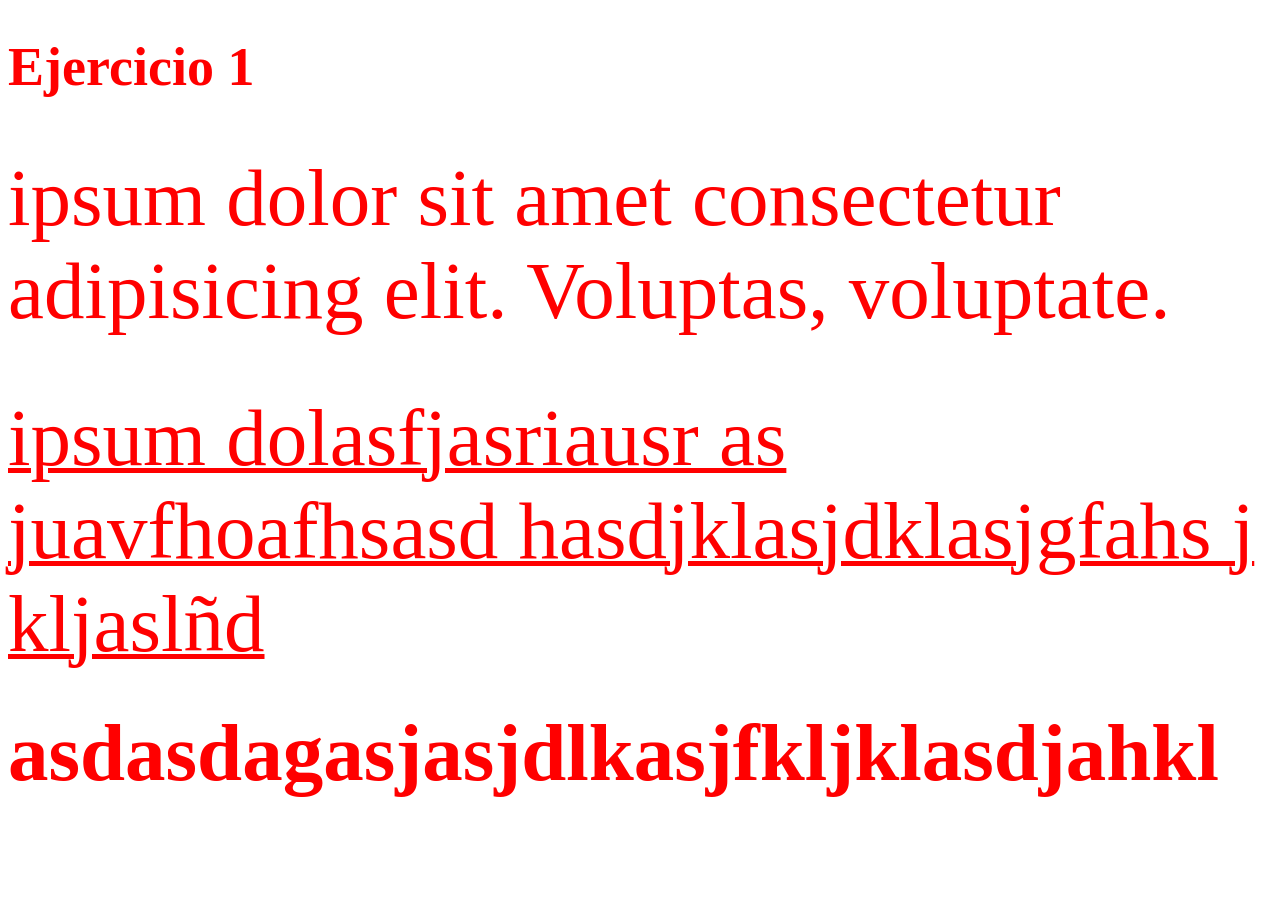
<file: act2/ejercicio1/index.html>
<!DOCTYPE html>
<html lang="en">
<head>
    <meta charset="UTF-8">
    <meta name="viewport" content="width=device-width, initial-scale=1.0">
    <title>Act 2</title>
    <link rel="stylesheet" href="estilo.css">
</head>
<!-- Write	a	CSS	rule	that	makes	all	text	1.5	times	larger	than	the	base	font	of	the	system	and
colors	the	text	red. -->
<body>
    <h1>Ejercicio 1</h1>
    <p><lorem> ipsum dolor sit amet consectetur adipisicing elit. Voluptas, voluptate.</lorem></p>
    <a href="index.html"><lorem> ipsum dolasfjasriausr as juavfhoafhsasd hasdjklasjdklasjgfahs j kljaslñd </lorem></a>
    <h1> <lorem> asdasdagasjasjdlkasjfkljklasdjahkl </lorem></h1>
</html>
</file>
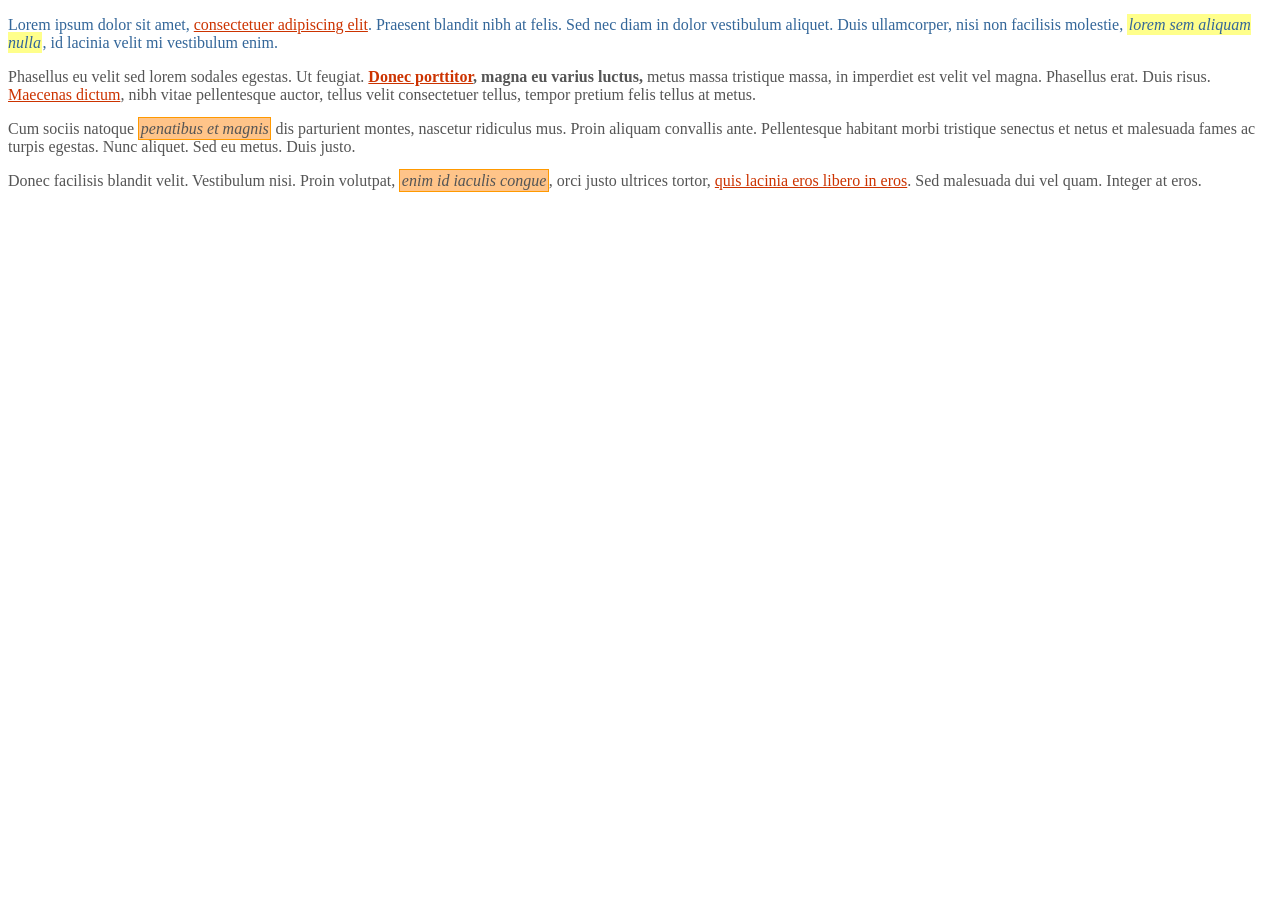
<file: act1/ejercicio1.html>
<!DOCTYPE html>

<html lang="en">

<head>
    <meta charset="UTF-8">
    <meta name="viewport" content="width=device-width, initial-scale=1.0">
    <title>Ejercicio de selectores</title>
    <link rel="stylesheet" href="estilos1.css">
</head>

<body>
<div id="primero">
 <p>Lorem ipsum dolor sit amet, <a href="#">consectetuer adipiscing
elit</a>. Praesent blandit nibh at felis. Sed nec diam in dolor vestibulum
aliquet. Duis ullamcorper, nisi non facilisis molestie, <em>lorem sem aliquam
nulla</em>, id lacinia velit mi vestibulum enim.</p>
 </div>
 <div class="normal">
 <p>Phasellus eu velit sed lorem sodales egestas. Ut feugiat. <span><a
href="#">Donec
porttitor</a>, magna eu varius luctus,</span> metus massa tristique massa, in
imperdiet est velit vel magna. Phasellus erat. Duis risus. <a href="#">Maecenas
dictum</a>, nibh vitae pellentesque auctor, tellus velit consectetuer tellus,
tempor pretium felis tellus at metus.</p>
 <p>Cum sociis natoque <em class="especial">penatibus et magnis</em> dis
parturient montes, nascetur ridiculus mus. Proin aliquam convallis ante.
Pellentesque habitant morbi tristique senectus et netus et malesuada fames ac
turpis egestas. Nunc aliquet. Sed eu metus. Duis justo.</p>
 <p>Donec facilisis blandit velit. Vestibulum nisi. Proin volutpat, <em
class="especial">enim id iaculis congue</em>, orci justo ultrices tortor, <a
href="#">quis lacinia eros libero in eros</a>. Sed malesuada dui vel quam.
Integer at eros.
 </p>
 </div>

</body>

</html>
</file>
<file: act2/ejercicio1/estilo.css>
* {
    color: red;
    font-size: 1.5em;
}
</file>
<file: act1/estilos1.css>
* Todos los elementos de la pagina */
 * {
 font: 1em/1.3 Arial, Helvetica, sans-serif;
}
/* Todos los parrafos de la pagina */
p {
 color: #555;
}
/* Todos los párrafos contenidos en #primero */
#primero p {
 color: #336699;
}
/* Todos los enlaces la pagina */
a {
 color: #CC3300;
}
/* Los elementos "em" contenidos en #primero */
#primero em {
 background: #ffff8b;
 padding: .1em;
}
/* Todos los elementos "em" de clase "especial" en toda la pagina */
.especial{
 background: #ffc489;
 border: 1px solid #FF9900;
 padding: .1em;
}
/* Elementos "span" contenidos en .normal */
.normal span{
 font-weight: bold;
}
</file>
